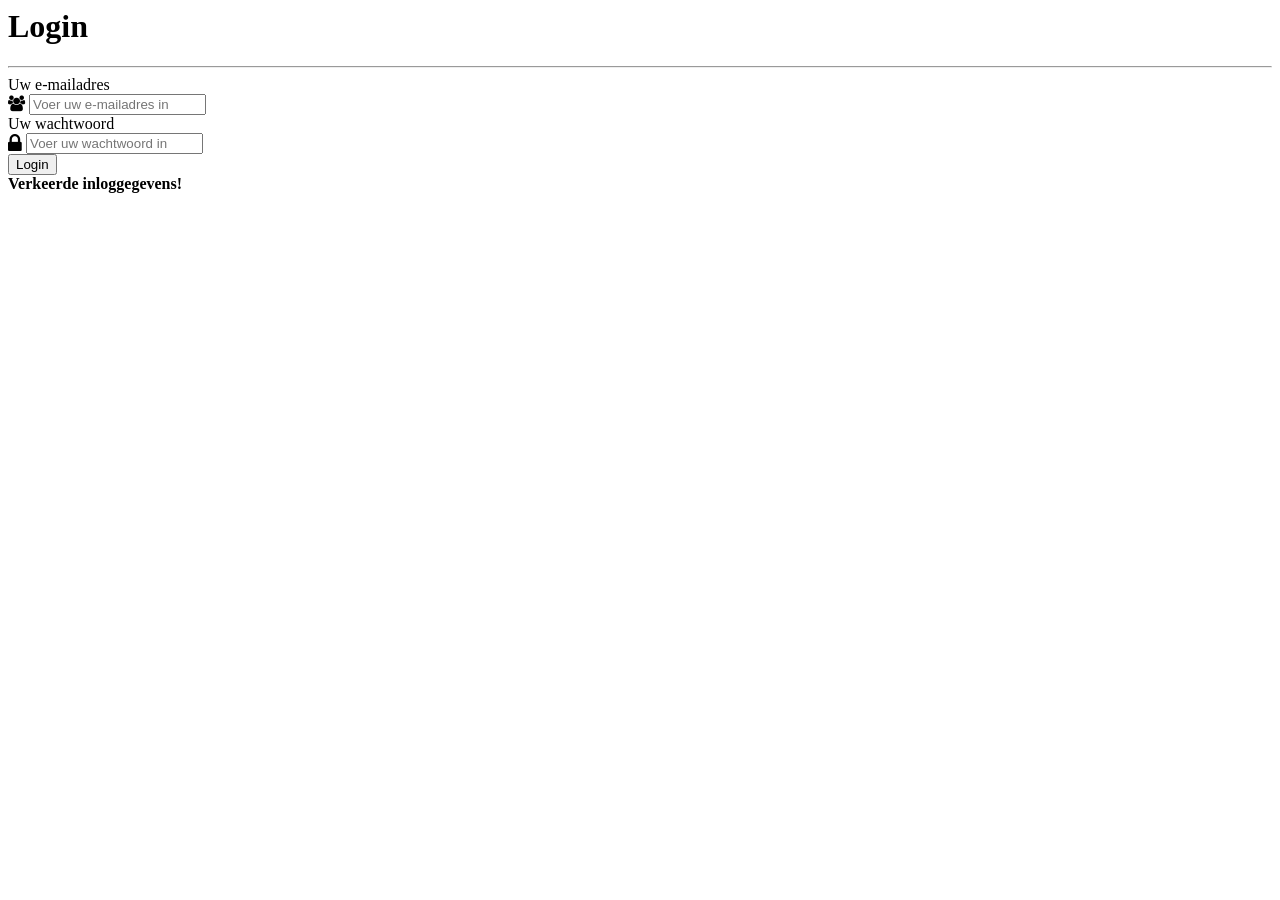
<file: src/app/components/login/login.component.html>
<head> 
		<meta name="viewport" content="width=device-width, initial-scale=1">
		<!-- Website Font style -->
	    <link rel="stylesheet" href="https://maxcdn.bootstrapcdn.com/font-awesome/4.6.1/css/font-awesome.min.css">
		
		<!-- Google Fonts -->
		<link href='https://fonts.googleapis.com/css?family=Passion+One' rel='stylesheet' type='text/css'>
		<link href='https://fonts.googleapis.com/css?family=Oxygen' rel='stylesheet' type='text/css'>

		<title>Login</title>
	</head>
	<body>
		<div class="container">
			<div class="row main">
				<div class="main-login main-center">
					<form class="form-horizontal" method="post" action="#">
              <div class="panel-heading">
                  <div class="panel-title text-center">
                      <h1 class="title">Login</h1>
                      <hr>
                    </div>
               </div> 
						<div class="form-group">
							<label for="username" class="cols-sm-2 control-label">Uw e-mailadres</label>
							<div class="cols-sm-10">
								<div class="input-group">
									<span class="input-group-addon"><i class="fa fa-users fa" aria-hidden="true"></i></span>
									<input [(ngModel)]="user.email" name="user.email" type="text" class="form-control" name="email" id="email"  placeholder="Voer uw e-mailadres in"/>
								</div>
							</div>
						</div>
						<div class="form-group">
							<label for="password" class="cols-sm-2 control-label">Uw wachtwoord</label>
							<div class="cols-sm-10">
								<div class="input-group">
									<span class="input-group-addon"><i class="fa fa-lock fa-lg" aria-hidden="true"></i></span>
									<input type="password" [(ngModel)]="user.wachtwoord" name="user.wachtwoord" nametype="password" class="form-control" name="password" id="password"  placeholder="Voer uw wachtwoord in"/>
								</div>
							</div>
						</div>
						<div class="form-group ">
							<button (click)="logIn()"type="button" class="btn btn-primary btn-lg btn-block login-button">Login</button>
						</div>
						<div *ngIf="fout" class="alert alert-danger">
							<strong>Verkeerde inloggegevens!</strong>
						  </div>
					</form>
				</div>
			</div>
		</div>
	</body>
</file>
